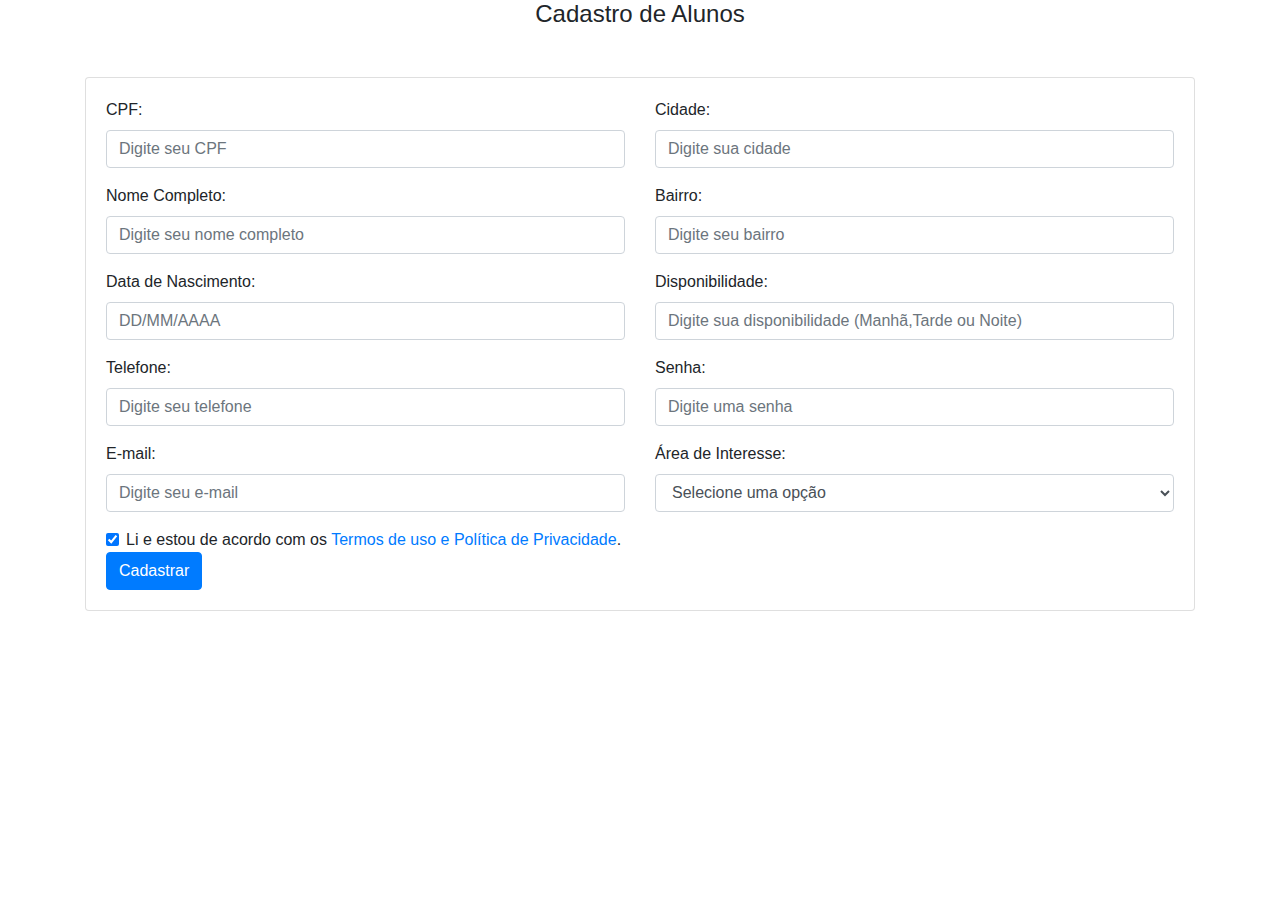
<file: cadastroAluno.html>
<!DOCTYPE html>
<html lang="pt-BR">
    <head>
    <meta charset="UTF-8">
    <meta name="viewport" content="width=device-width, initial-scale=1.0">
    <link rel="stylesheet" href="https://stackpath.bootstrapcdn.com/bootstrap/4.5.2/css/bootstrap.min.css">
    <title>Cadastro de Alunos</title>
    </head>

    <body>

        <div class=" text-center">
            <h4>Cadastro de Alunos</h4>
        </div>
        
        <div class="container mt-5">
            <div class="card">
                <div class="card-body">
                    <form>
                        <div class="row">
                            <div class="col-md-6">
                            <!-- Primeira coluna -->
                                <div class="form-group">
                                    <label for="cpf">CPF:</label>
                                    <input type="text" class="form-control" id="cpf" placeholder="Digite seu CPF" required>
                                </div>

                                <div class="form-group">
                                    <label for="nomeCompleto">Nome Completo:</label>
                                    <input type="text" class="form-control" id="nomeCompleto" placeholder="Digite seu nome completo" required>
                                </div>

                                <div class="form-group">
                                    <label for="dataNascimento">Data de Nascimento:</label>
                                    <input type="text" class="form-control" id="dataNascimento" placeholder="DD/MM/AAAA" required>
                                </div>

                                <div class="form-group">
                                    <label for="telefone">Telefone:</label>
                                    <input type="text" class="form-control" id="telefone" placeholder="Digite seu telefone" required>
                                </div>

                                <div class="form-group">
                                    <label for="email">E-mail:</label>
                                    <input type="email" class="form-control" id="email" placeholder="Digite seu e-mail" required>
                                </div>
                            </div>

                            <div class="col-md-6">
                            <!-- Segunda coluna -->
                                <div class="form-group">
                                    <label for="cidade">Cidade:</label>
                                    <input type="text" class="form-control" id="cidade" placeholder="Digite sua cidade" required>
                                </div>

                                <div class="form-group">
                                    <label for="bairro">Bairro:</label>
                                    <input type="text" class="form-control" id="bairro" placeholder="Digite seu bairro" required>
                                </div>

                                <div class="form-group">
                                    <label for="disponibilidade">Disponibilidade:</label>
                                    <input type="text" class="form-control" id="disponibilidade" placeholder="Digite sua disponibilidade (Manhã,Tarde ou Noite)" required>
                                </div>

                                <div class="form-group">
                                    <label for="senha">Senha:</label>
                                    <input type="password" class="form-control" id="senha" placeholder="Digite uma senha" required>
                                </div>

                                <div class="form-group">
                                    <label for="areaInteresse">Área de Interesse:</label>
                                    <select class="form-control" id="areaInteresse" required>
                                        <option value="" disabled selected>Selecione uma opção</option>
                                        <option value="educacao">Educação</option>
                                        <option value="tecnologia">Tecnologia</option>
                                        <option value="artes">Artes</option>
                                        <option value="esportes">Esportes</option>
                                    </select>
                                </div>
                            </div>
                        </div>

                        <div class="form-check">
                            <input class="form-check-input" type="checkbox" value="" id="flexCheckChecked" checked>
                            <label class="form-check-label" for="flexCheckChecked">
                                Li e estou de acordo com os <a href="#">Termos de uso e Política de Privacidade</a>.
                            </label>
                        </div>

                        <button type="submit" class="btn btn-primary">Cadastrar</button>
                    </form>
                </div>
            </div>
        </div>

        <script src="https://code.jquery.com/jquery-3.5.1.slim.min.js"></script>
        <script src="https://cdn.jsdelivr.net/npm/@popperjs/core@2.5.2/dist/umd/popper.min.js"></script>
        <script src="https://stackpath.bootstrapcdn.com/bootstrap/4.5.2/js/bootstrap.min.js"></script>
    </body>
</html>
</file>
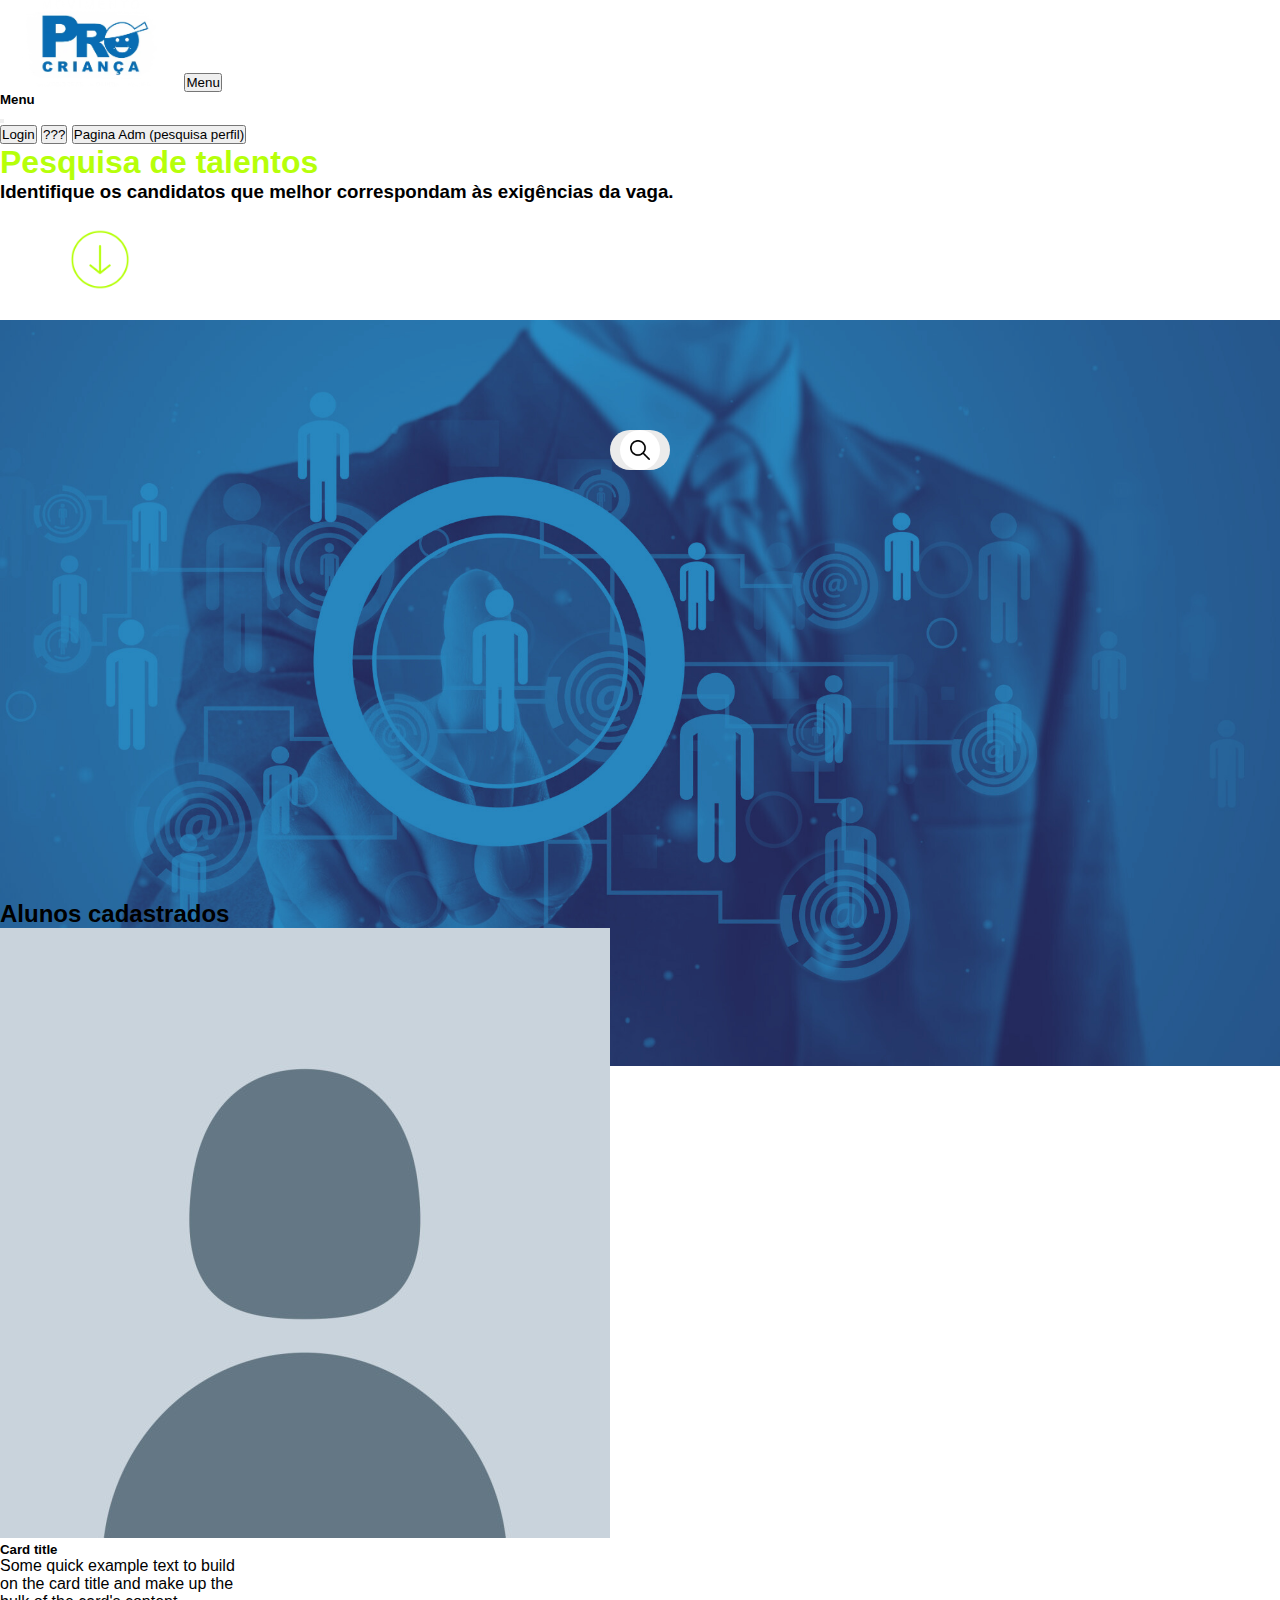
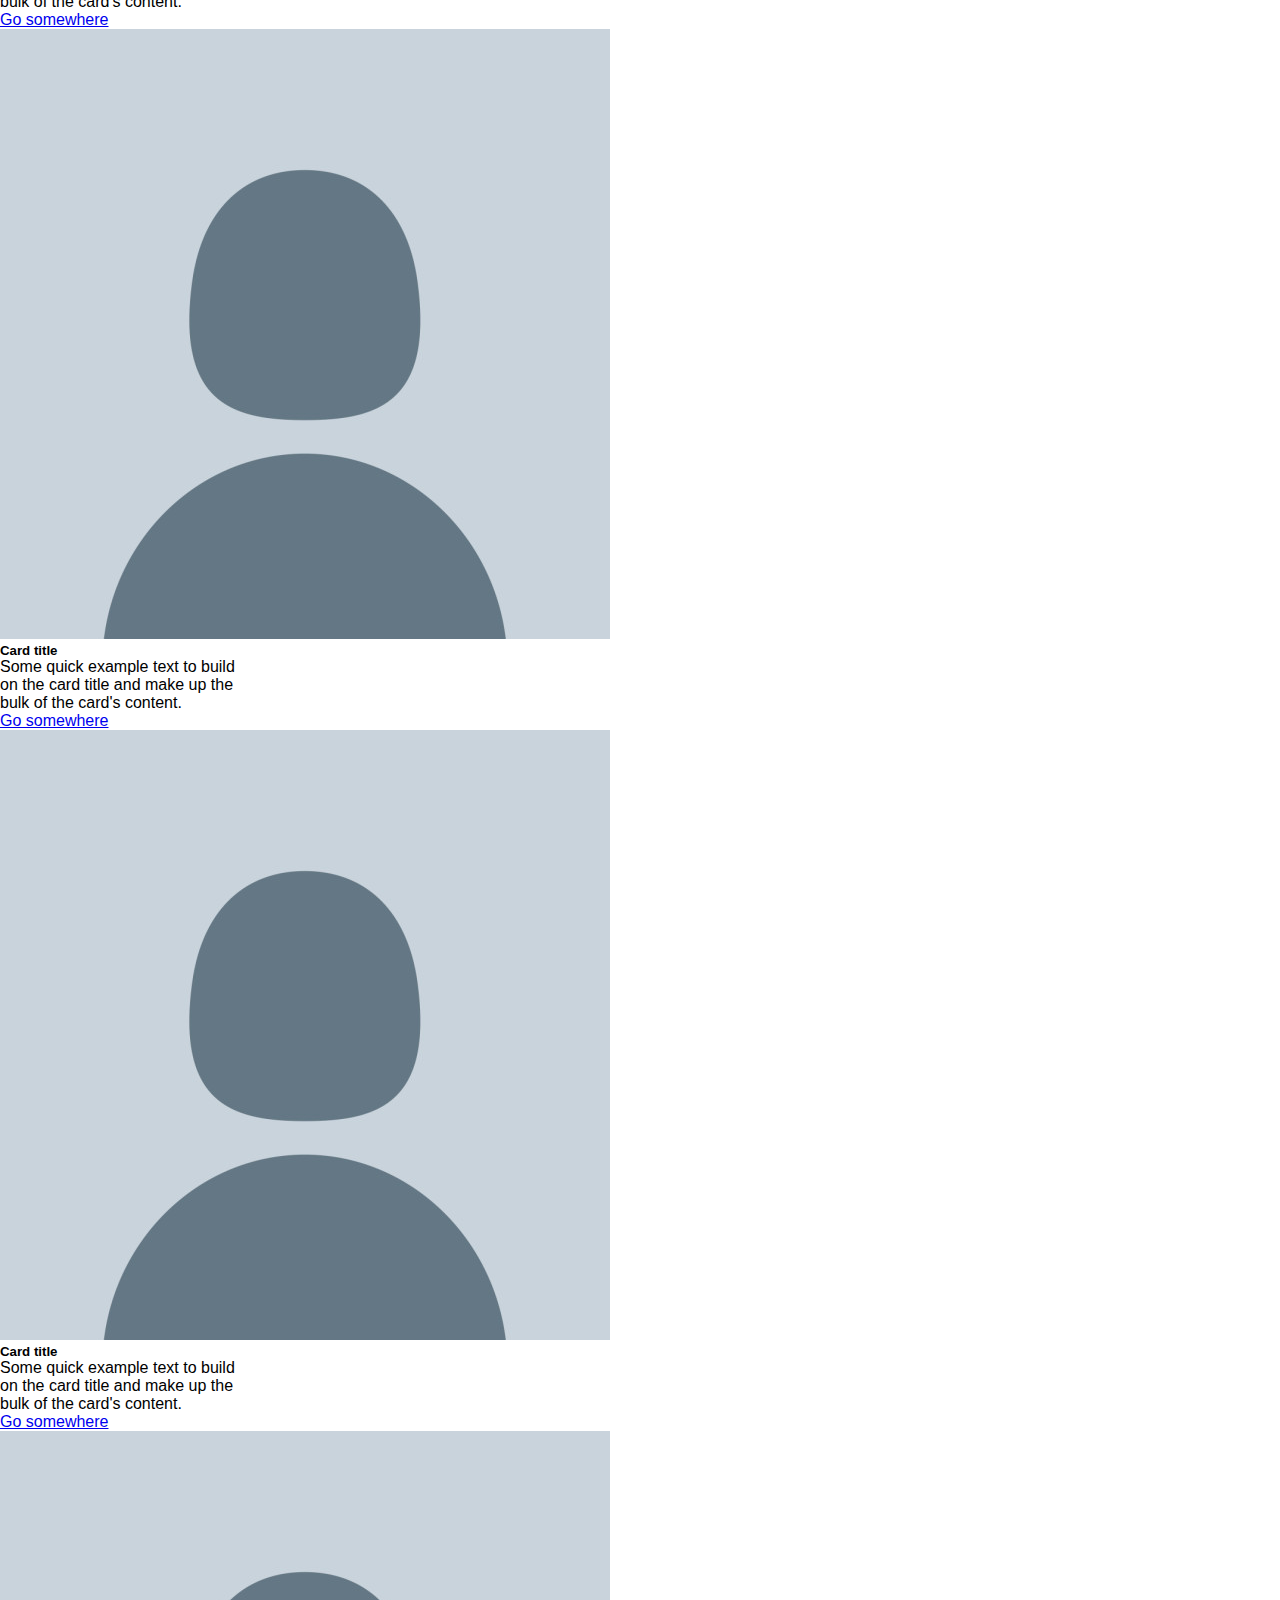
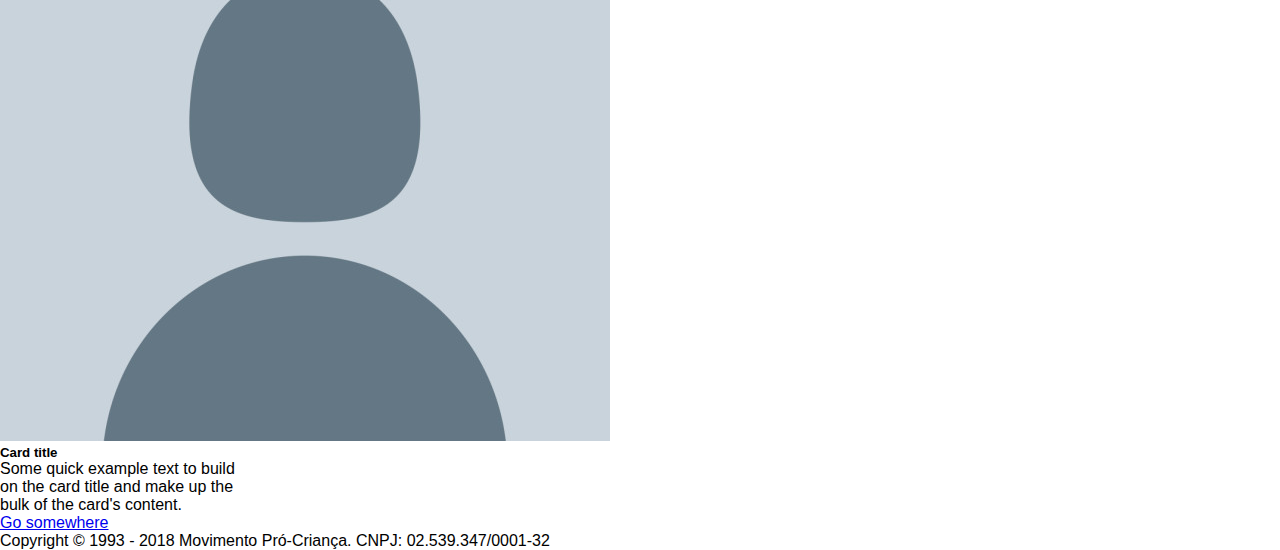
<file: pesquisa.html>
<!DOCTYPE html>
<html lang="en">
<head>
    <meta charset="UTF-8">
    <meta name="viewport" content="width=device-width, initial-scale=1.0">
    <link href="https://cdn.jsdelivr.net/npm/bootstrap@5.3.2/dist/css/bootstrap.min.css" rel="stylesheet"
    integrity="sha384-T3c6CoIi6uLrA9TneNEoa7RxnatzjcDSCmG1MXxSR1GAsXEV/Dwwykc2MPK8M2HN" crossorigin="anonymous">
    <link rel="stylesheet" href="styles.css">
    <title>Pesquisa de Perfis</title>
</head>
    <header class="d-flex justify-content-center capa">

        <nav class="d-flex align-items-center justify-content-between position-absolute top-0 start-0 end-0 me-5 p-2">
            <a href="index.html"><img id="logo" src="/assets/logo.png" alt="logo escrito em azul Pró criança"></a>

            <button class="btn btn-outline-light" type="button" data-bs-toggle="offcanvas"
                data-bs-target="#offcanvasRight" aria-controls="offcanvasRight">Menu</button>

            <div class="offcanvas offcanvas-end" tabindex="-1" id="offcanvasRight"
                aria-labelledby="offcanvasRightLabel">
                <div class="offcanvas-header">
                    <h5 class="offcanvas-title" id="offcanvasRightLabel">Menu</h5>
                    <button type="button" class="btn-close" data-bs-dismiss="offcanvas" aria-label="Close"></button>
                </div>
                <div class="offcanvas-body">
                    <button type="button" class="btn btn-outline-primary d-block mb-2">Login</button>
                    <button type="button" class="btn btn-outline-primary d-block mb-2">???</button>
                    <a href="pesquisa.html"><button type="button" class="btn btn-outline-primary d-block">Pagina Adm (pesquisa perfil)</button></a>
                </div>
            </div>
        </nav>

        <div
            class="text-white text-center d-flex flex-column justify-content-center align-items-center position-absolute top-50 start-50 translate-middle">
            <h1 class="display-4 tituloH1">Pesquisa de talentos</h1>
            <h3 class="fs-5">Identifique os candidatos que melhor correspondam às exigências da vaga.
            </h3>
            <img id="seta-verde" src="/assets/seta-verde.png">
        </div>

        <img class="capaImg" src="/assets/capa-pesquisa.jpg"
            alt="duas pessoas apertando as mãos, notebook atrás, papéis espalhados na mesa abaixo">
    </header>


    <body>

    <div class="container mt-5 mb-5">
        <div class="row justify-content-center">
            <div class="col-md-3">
                <div class="search-box position-relative mt-3">
                    <input type="text" class="search-txt form-control" placeholder="Pesquisar Alunos">
                    <a href="#" class="search-btn">
                        <img src="/assets/loupe.png" alt="Lupa" height="20" width="20">
                    </a>
                </div>
            </div>
        </div>
    </div>

    
    <div>
        <h2 class="text-center mt-5">Alunos cadastrados</h2>
    </div>

    <div class="container d-flex justify-content-center">
        <div class="card mt-5 me-5" style="width: 16rem;">
            <img src="/assets/sem-foto.png" class="card-img-top" alt="...">
            <div class="card-body">
                <h5 class="card-title">Card title</h5>
                <p class="card-text">Some quick example text to build on the card title and make up the bulk of the card's content.</p>
                <a href="#" class="btn btn-primary">Go somewhere</a>
            </div>
        </div>
        <div class="card mt-5 me-5" style="width: 16rem;">
            <img src="/assets/sem-foto.png" class="card-img-top" alt="...">
            <div class="card-body">
                <h5 class="card-title">Card title</h5>
                <p class="card-text">Some quick example text to build on the card title and make up the bulk of the card's content.</p>
                <a href="#" class="btn btn-primary">Go somewhere</a>
            </div>
        </div>
        <div class="card mt-5 me-5" style="width: 16rem;">
            <img src="/assets/sem-foto.png" class="card-img-top" alt="...">
            <div class="card-body">
                <h5 class="card-title">Card title</h5>
                <p class="card-text">Some quick example text to build on the card title and make up the bulk of the card's content.</p>
                <a href="#" class="btn btn-primary">Go somewhere</a>
            </div>
        </div>
        <div class="card mt-5" style="width: 16rem;">
            <img src="/assets/sem-foto.png" class="card-img-top" alt="...">
            <div class="card-body">
                <h5 class="card-title">Card title</h5>
                <p class="card-text">Some quick example text to build on the card title and make up the bulk of the card's content.</p>
                <a href="#" class="btn btn-primary">Go somewhere</a>
            </div>
        </div>
    </div>
    
    <footer class="text-center font-weight-bold fs-6 mt-5 ms-2 p-2">Copyright © 1993 - 2018 Movimento Pró-Criança. CNPJ:
        02.539.347/0001-32
    
    </footer>

    <script src="https://code.jquery.com/jquery-3.5.1.slim.min.js"></script>
    <script src="https://cdn.jsdelivr.net/npm/bootstrap@5.3.2/dist/js/bootstrap.bundle.min.js"
        integrity="sha384-C6RzsynM9kWDrMNeT87bh95OGNyZPhcTNXj1NW7RuBCsyN/o0jlpcV8Qyq46cDfL"
        crossorigin="anonymous"></script>
    <script src="https://stackpath.bootstrapcdn.com/bootstrap/4.5.2/js/bootstrap.min.js"></script>
</body>
</html>
</file>
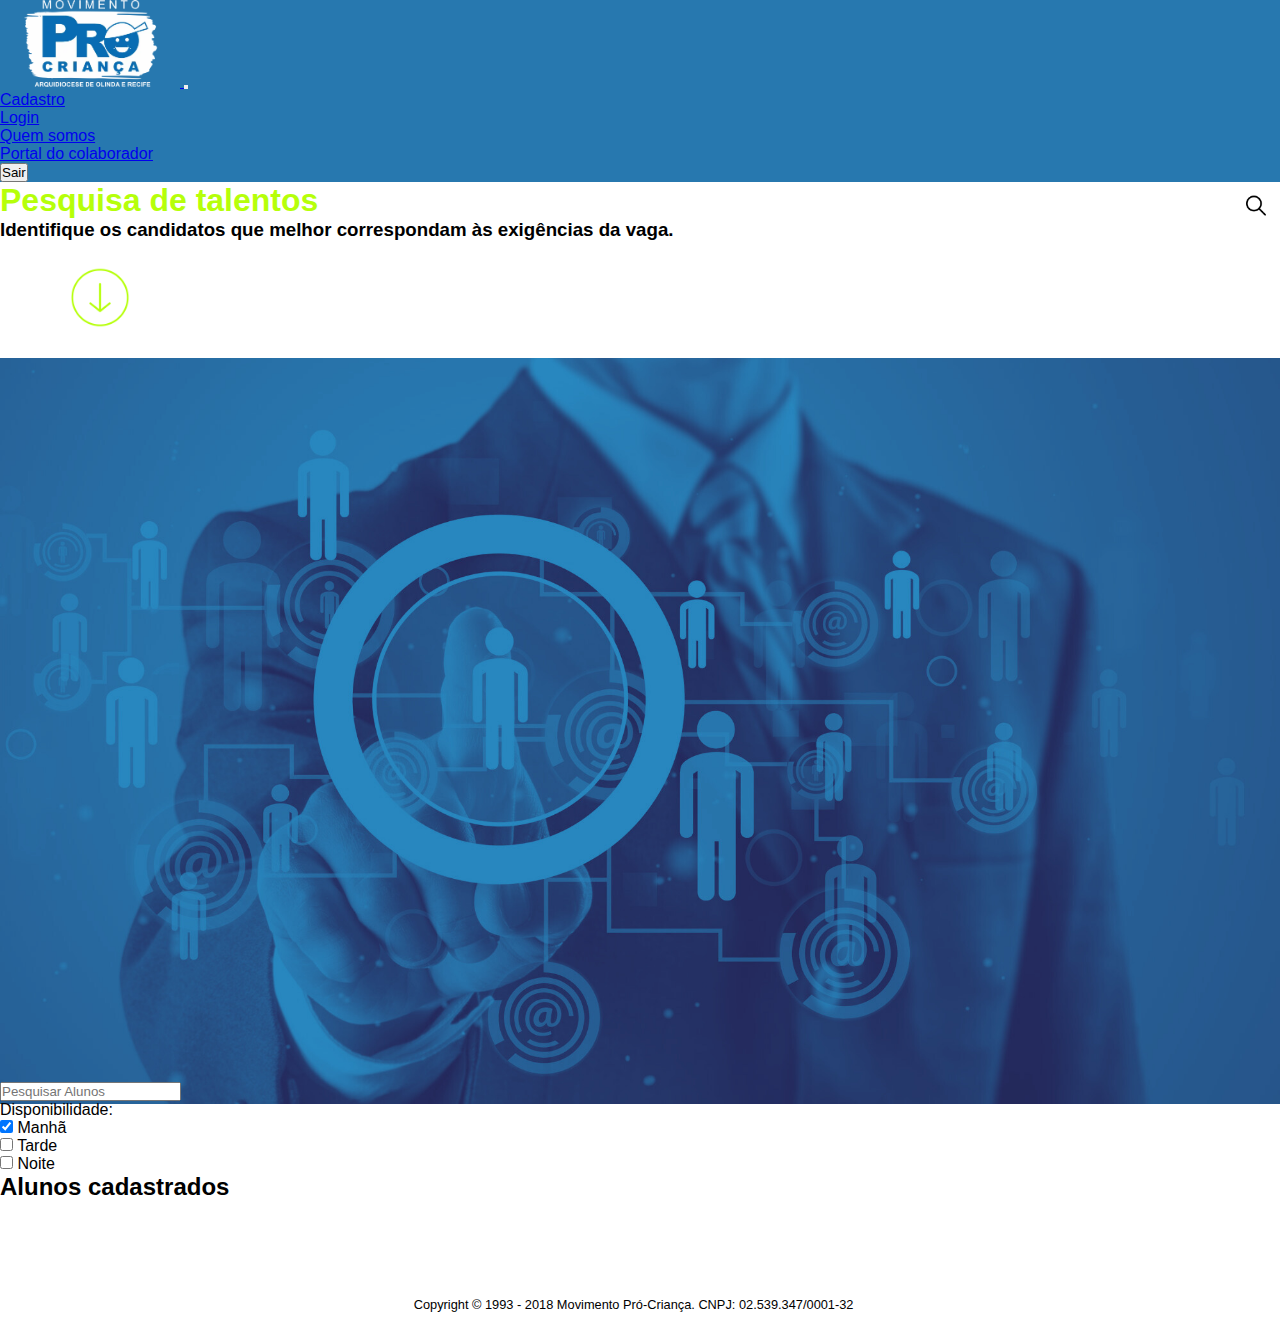
<file: pages/adminPage.html>
<!DOCTYPE html>
<html lang="en">

<head>
    <meta charset="UTF-8">
    <meta name="viewport" content="width=device-width, initial-scale=1.0">
    <link href="https://cdn.jsdelivr.net/npm/bootstrap@5.3.2/dist/css/bootstrap.min.css" rel="stylesheet"
        integrity="sha384-T3c6CoIi6uLrA9TneNEoa7RxnatzjcDSCmG1MXxSR1GAsXEV/Dwwykc2MPK8M2HN" crossorigin="anonymous">
    <link rel="stylesheet" href="/css/styles.css">
    <title>Pesquisa de Perfis</title>
</head>
<nav class="navbar navbar-expand-lg navbar-dark" style="background-color: #2778af;">
    <div class="container-fluid">
        <a id="linkPaginaInicial" class="navbar-brand" href="index.html">
            <img id="logo" src="/assets/logo.png" alt="logo escrito em azul Pró criança">
        </a>

        <button class="navbar-toggler d-lg-none me-3" type="button" data-bs-toggle="collapse"
            data-bs-target="#navbarNav" aria-controls="navbarNav" aria-expanded="false" aria-label="Toggle navigation">
            <span class="navbar-toggler-icon"></span>
        </button>

        <div class="collapse navbar-collapse justify-content-end" id="navbarNav">
            <ul class="navbar-nav">
                <li class="nav-item">
                    <a href="index.html" class="nav-link text-white text-decoration-underline">Cadastro</a>
                </li>
                <li class="nav-item" id="loginMenu">
                    <a href="login.html" class="nav-link text-white text-decoration-underline">Login</a>
                </li>
                <li class="nav-item">
                    <a href="quemSomos.html" class="nav-link text-white text-decoration-underline">Quem somos</a>
                </li>
                <li class="nav-item">
                    <a href="adminPage.html" class="nav-link text-white text-decoration-underline">Portal do
                        colaborador</a>
                </li>
                <li class="nav-item">
                    <button type="button" id="logoutAdmin"
                        class="nav-link text-white text-decoration-underline">Sair</button>
                </li>
            </ul>
        </div>
    </div>
</nav>
<header class="capa d-flex">
    <div
        class="text-white text-center d-flex flex-column justify-content-center align-items-center position-absolute top-50 start-50 translate-middle">
        <h1 class="display-4 tituloH1">Pesquisa de talentos</h1>
        <h3 class="fs-5">Identifique os candidatos que melhor correspondam às exigências da vaga.
        </h3>
        <img id="seta-verde" src="/assets/seta-verde.png">
    </div>

    <img class="capaImg" src="/assets/capa-pesquisa.jpg"
        alt="duas pessoas apertando as mãos, notebook atrás, papéis espalhados na mesa abaixo">
</header>

<body>

    <div class="container mt-5">
        <div class="row height d-flex justify-content-center align-items-center">
            <div class="col-md-6">
                <div class="position-relative">
                    <input id="pesquisarAlunos" type="text" class="form-control form-input" placeholder="Pesquisar Alunos">
                    <button id="buttonpesquisarAlunos" type="button" class="search-icon">
                        <img src="/assets/loupe.png" alt="Lupa" height="20" width="20">
                    </button>
                    <div class="form-group mb-3 mt-3">
                        <label>Disponibilidade:</label>
                        <div class="form-check form-check-inline">
                          <input
                            type="checkbox"
                            class="form-check-input"
                            value="Manhã"
                            id="manhaCheckboxPesquisa"
                            checked
                          />
                          <label class="form-check-label" for="manhaCheckboxPesquisa"
                            >Manhã</label
                          >
                        </div>
                        <div class="form-check form-check-inline">
                          <input
                            type="checkbox"
                            class="form-check-input"
                            value="Tarde"
                            id="tardeCheckboxPesquisa"
                          />
                          <label class="form-check-label" for="tardeCheckboxPesquisa"
                            >Tarde</label
                          >
                        </div>
                        <div class="form-check form-check-inline">
                          <input
                            type="checkbox"
                            class="form-check-input"
                            value="Noite"
                            id="noiteCheckboxPesquisa"
                          />
                          <label class="form-check-label" for="noiteCheckboxPesquisa"
                            >Noite</label
                          >
                        </div>
                </div>
            </div>
        </div>
    </div>

    <div>
        <h2 class="text-center mt-5 mb-5">Alunos cadastrados</h2>
    </div>

    <div id="dadosAlunoBuscado" class="row d-flex justify-content-evenly container-fluid">

    </div>

    <footer class="d-none d-sm-block mt-5">Copyright © 1993 - 2018 Movimento Pró-Criança. CNPJ:
        02.539.347/0001-32

    </footer>

    <script src="https://code.jquery.com/jquery-3.5.1.slim.min.js"></script>
    <script src="https://cdn.jsdelivr.net/npm/bootstrap@5.3.2/dist/js/bootstrap.bundle.min.js"
        integrity="sha384-C6RzsynM9kWDrMNeT87bh95OGNyZPhcTNXj1NW7RuBCsyN/o0jlpcV8Qyq46cDfL"
        crossorigin="anonymous"></script>
    <script src="https://stackpath.bootstrapcdn.com/bootstrap/4.5.2/js/bootstrap.min.js"></script>
    <script src="/js/adminPage.js"></script>
</body>

</html>
</file>
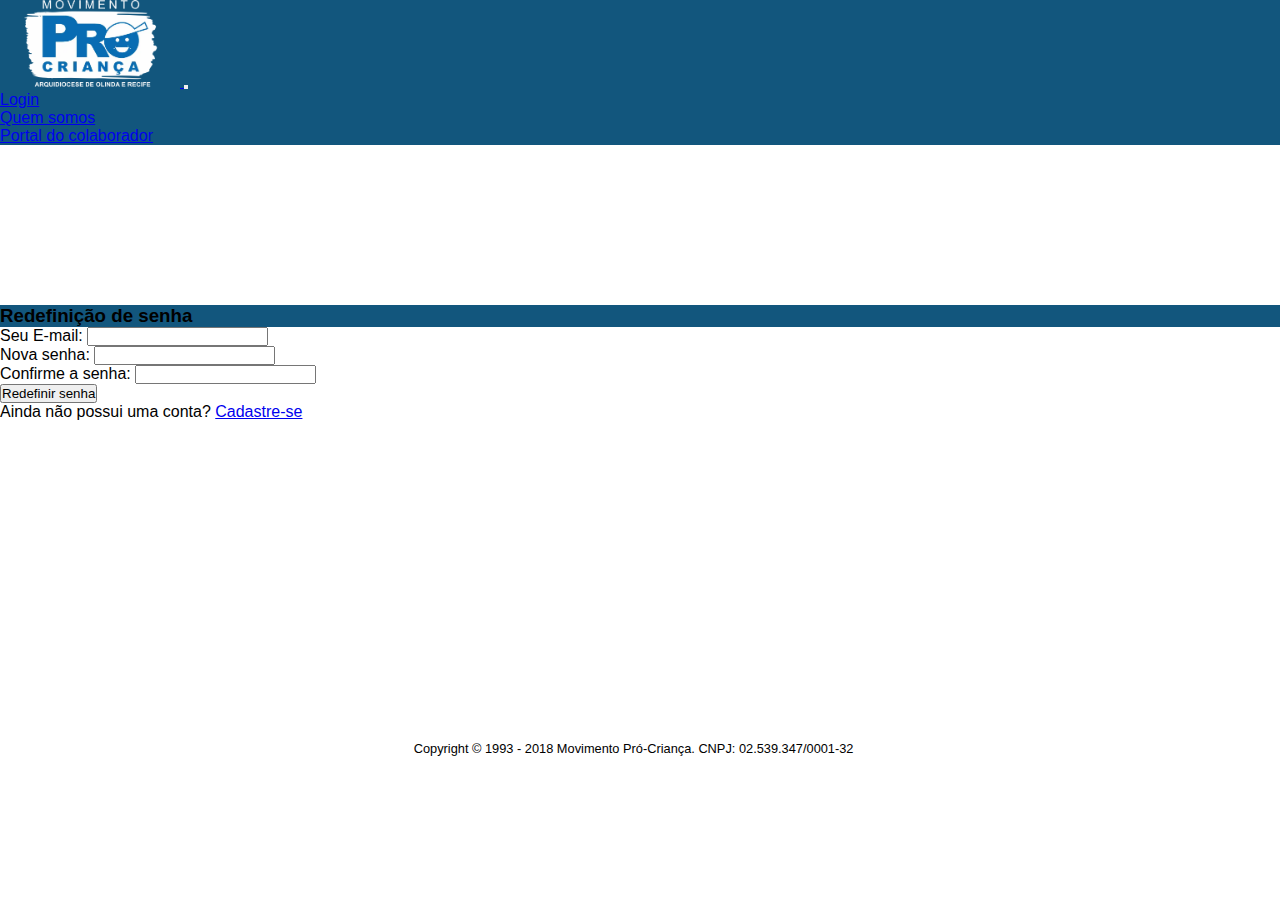
<file: pages/esqueciSenha.html>
<!DOCTYPE html>
<head>
    <meta charset="UTF-8">
    <meta name="viewport" content="width=device-width, initial-scale=1.0">
    <link href="https://cdn.jsdelivr.net/npm/bootstrap@5.3.2/dist/css/bootstrap.min.css" rel="stylesheet"
        integrity="sha384-T3c6CoIi6uLrA9TneNEoa7RxnatzjcDSCmG1MXxSR1GAsXEV/Dwwykc2MPK8M2HN" crossorigin="anonymous">
    <link rel="stylesheet" href="/css/styles.css">
    <title>Esqueci a senha pró-criança</title>
</head>

<body>
    <nav class="navbar navbar-expand-lg navbar-dark" style="background-color: #12567d;">
        <div class="container-fluid ">
            <a class="navbar-brand" href="index.html">
                <img id="logo" src="/assets/logo.png" alt="logo escrito em azul Pró criança">
            </a>

            <!-- Botão de toggler visível apenas em dispositivos menores que largura de tela grande -->
            <button class="navbar-toggler d-lg-none" type="button" data-bs-toggle="collapse" data-bs-target="#navbarNav"
                aria-controls="navbarNav" aria-expanded="false" aria-label="Toggle navigation">
                <span class="navbar-toggler-icon"></span>
            </button>

            <div class="collapse navbar-collapse justify-content-end" id="navbarNav">
                <ul class="navbar-nav">
                    <li class="nav-item">
                        <a href="login.html" class="nav-link text-white text-decoration-underline">Login</a>
                    </li>
                    <li class="nav-item">
                        <a href="quemSomos.html" class="nav-link text-white text-decoration-underline">Quem somos</a>
                    </li>
                    <li class="nav-item" id="portalDoColaboradorLogado">
                        <a href="loginAdmin.html" class="nav-link text-white text-decoration-underline">Portal do
                            colaborador</a>
                    </li>
                </ul>
            </div>
        </div>
    </nav>

    <div class="container" style="margin-top: 10rem;">
        <div class="card justify-content-center col-md-5 mx-auto">
            <div class="card-header text-center text-white" style="background-color: #12567d;">
                <h3>Redefinição de senha</h3>
            </div>
            <div class="card-body">
                <form onsubmit="redefineSenha(); return false;">
                    <div class="col-md-6 offset-md-3">
                        <div class="form-group mb-3">
                            <label for="emailRedefine">Seu E-mail:</label>
                            <input id="emailRedefine" type="email" class="form-control" required>
                        </div>
                        <div class="form-group mb-3">
                            <label for="senha">Nova senha:</label>
                            <input 
                            type="password"
                            id="novaSenha"
                            onblur="limparMsgErroNovaSenha()"
                            onkeyup="validarNovaSenhaForca()"
                            onchange="confereNovaSenha()"
                            class="form-control"
                            required
                            />
                            <div id="msgNovaSenhaForca"></div>
                        </div>

                        <div class="form-group mb-3">
                            <label for="senha">Confirme a senha:</label>
                            <input
                            type="password"
                            id="confirmaNovaSenha"
                            onchange="confereNovaSenha()"
                            class="form-control" 
                            required
                            />
                        </div>
                        <div class="text-center">
                            <button type="submit" class="btn btn-success" id="buttonRedefine">Redefinir
                                senha</button>
                        </div>
                    </div>
                    <span class="text-center d-flex justify-content-center mt-3">Ainda não possui uma conta? <a
                            href="index.html" class="ms-1">Cadastre-se</a></span>
                </form>
            </div>
        </div>


        <footer class="d-none d-sm-block" style="margin-top: 19rem;">Copyright © 1993 - 2018 Movimento Pró-Criança.
            CNPJ:
            02.539.347/0001-32</footer>
        <script src="https://code.jquery.com/jquery-3.6.0.min.js"></script>

        <script src="https://cdn.jsdelivr.net/npm/bootstrap@5.3.2/dist/js/bootstrap.bundle.min.js"
            crossorigin="anonymous"></script>

        <script src="/js/esqueciSenha.js"> </script>

</body>
</html>
</file>
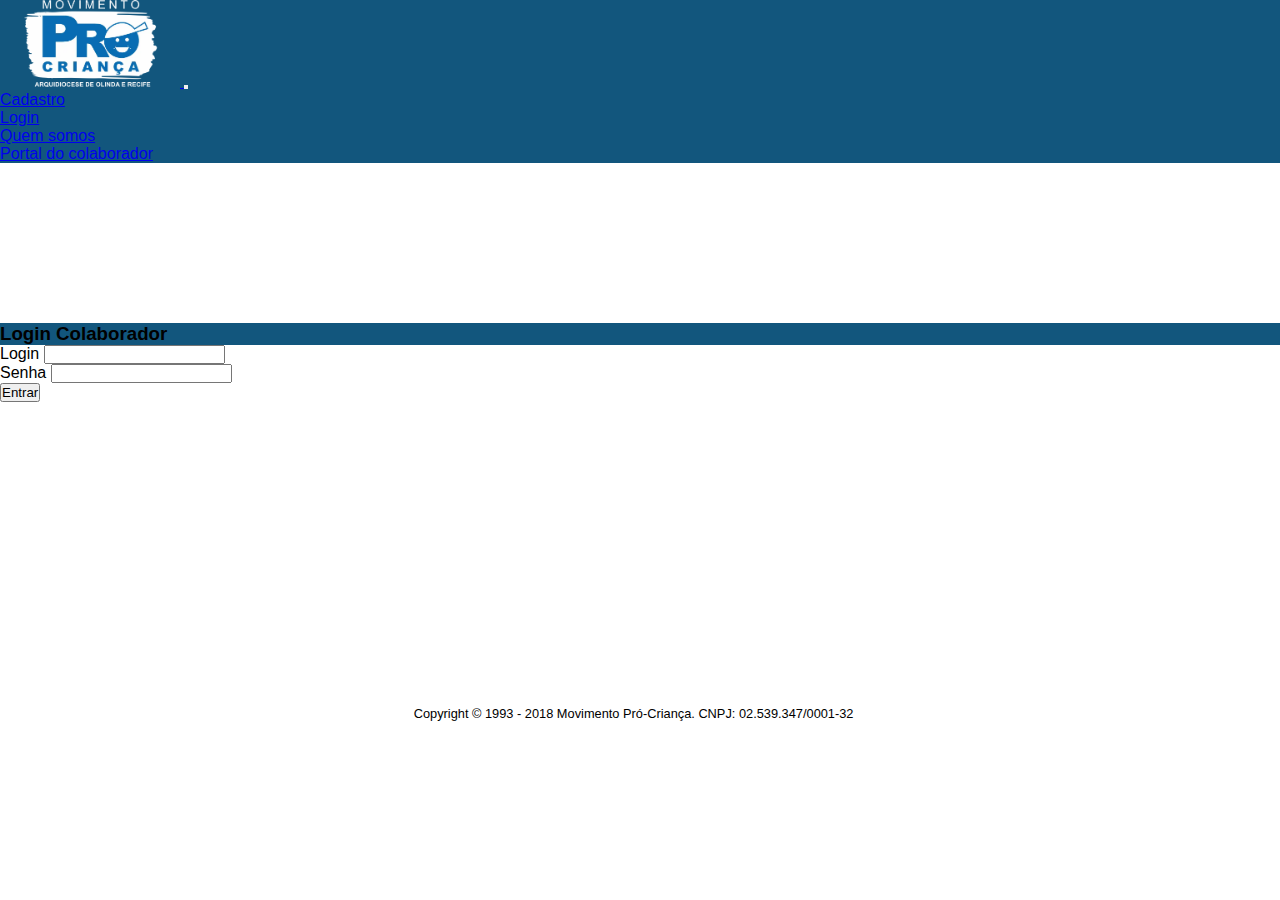
<file: pages/loginAdmin.html>
<!DOCTYPE html>
<head>
  <meta charset="UTF-8" />
  <meta name="viewport" content="width=device-width, initial-scale=1.0" />
  <link
    href="https://cdn.jsdelivr.net/npm/bootstrap@5.3.2/dist/css/bootstrap.min.css"
    rel="stylesheet"
    integrity="sha384-T3c6CoIi6uLrA9TneNEoa7RxnatzjcDSCmG1MXxSR1GAsXEV/Dwwykc2MPK8M2HN"
    crossorigin="anonymous"
  />
  <link rel="stylesheet" href="/css/styles.css" />
  <title>Login Colaborador</title>
</head>
<body id="loginBody">
  <nav
    class="navbar navbar-expand-lg navbar-dark"
    style="background-color: #12567d"
  >
    <div class="container-fluid">
      <a class="navbar-brand" href="index.html">
        <img
          id="logo"
          src="/assets/logo.png"
          alt="logo escrito em azul Pró criança"
        />
      </a>

      <!-- Botão de toggler visível apenas em dispositivos menores -->
      <button
        class="navbar-toggler d-lg-none"
        type="button"
        data-bs-toggle="collapse"
        data-bs-target="#navbarNav"
        aria-controls="navbarNav"
        aria-expanded="false"
        aria-label="Toggle navigation"
      >
        <span class="navbar-toggler-icon"></span>
      </button>

      <div class="collapse navbar-collapse justify-content-end" id="navbarNav">
        <ul class="navbar-nav">
          <li class="nav-item" id="cadastroAdmin">
            <a
              href="index.html"
              class="nav-link text-white text-decoration-underline"
              >Cadastro</a
            >
          </li>
          <li class="nav-item" id="loginMenu">
            <a
              href="login.html"
              class="nav-link text-white text-decoration-underline"
              >Login</a
            >
          </li>
          <li class="nav-item">
            <a href="quemSomos.html" class="nav-link text-white text-decoration-underline"
              >Quem somos</a
            >
          </li>
          <li class="nav-item">
            <a href="loginAdmin.html" class="nav-link text-white text-decoration-underline">Portal do colaborador</a>
          </li>
        </ul>
      </div>
    </div>
  </nav>

  <div class="container" style="margin-top: 10rem">
    <div class="card justify-content-center col-md-5 mx-auto">
      <div
        class="card-header text-center text-white"
        style="background-color: #12567d"
      >
        <h3>Login Colaborador</h3>
      </div>
      <div class="card-body">
        <form id="adminLoginForm">
          <div class="col-md-6 offset-md-3">

            <div class="form-group mb-3">
              <label for="loginAdmin">Login</label>
              <input
                id="loginAdmin"
                type="text"
                class="form-control"
                required
              />
            </div>

            <div class="form-group mb-3">
              <label for="senhaLoginAdmin">Senha</label>
              <input
                id="senhaLoginAdmin"
                type="password"
                class="form-control"
                required
              />
            </div>

            <div class="text-center">
              <button type="submit" class="btn btn-success">Entrar</button>
            </div>
          </div>  
        </form>
      </div>
    </div>
  </div>

  <footer class="d-none d-sm-block" style="margin-top: 18rem">
    Copyright © 1993 - 2018 Movimento Pró-Criança. CNPJ: 02.539.347/0001-32
  </footer>
  
  <script src="https://code.jquery.com/jquery-3.5.1.slim.min.js"></script>
    <script
      src="https://cdn.jsdelivr.net/npm/bootstrap@5.3.2/dist/js/bootstrap.bundle.min.js"
      integrity="sha384-C6RzsynM9kWDrMNeT87bh95OGNyZPhcTNXj1NW7RuBCsyN/o0jlpcV8Qyq46cDfL"
      crossorigin="anonymous"
    ></script>
    <script src="https://stackpath.bootstrapcdn.com/bootstrap/4.5.2/js/bootstrap.min.js"></script>
  <script src="/js/loginAdmin.js"></script>
</body>
</html>
</file>
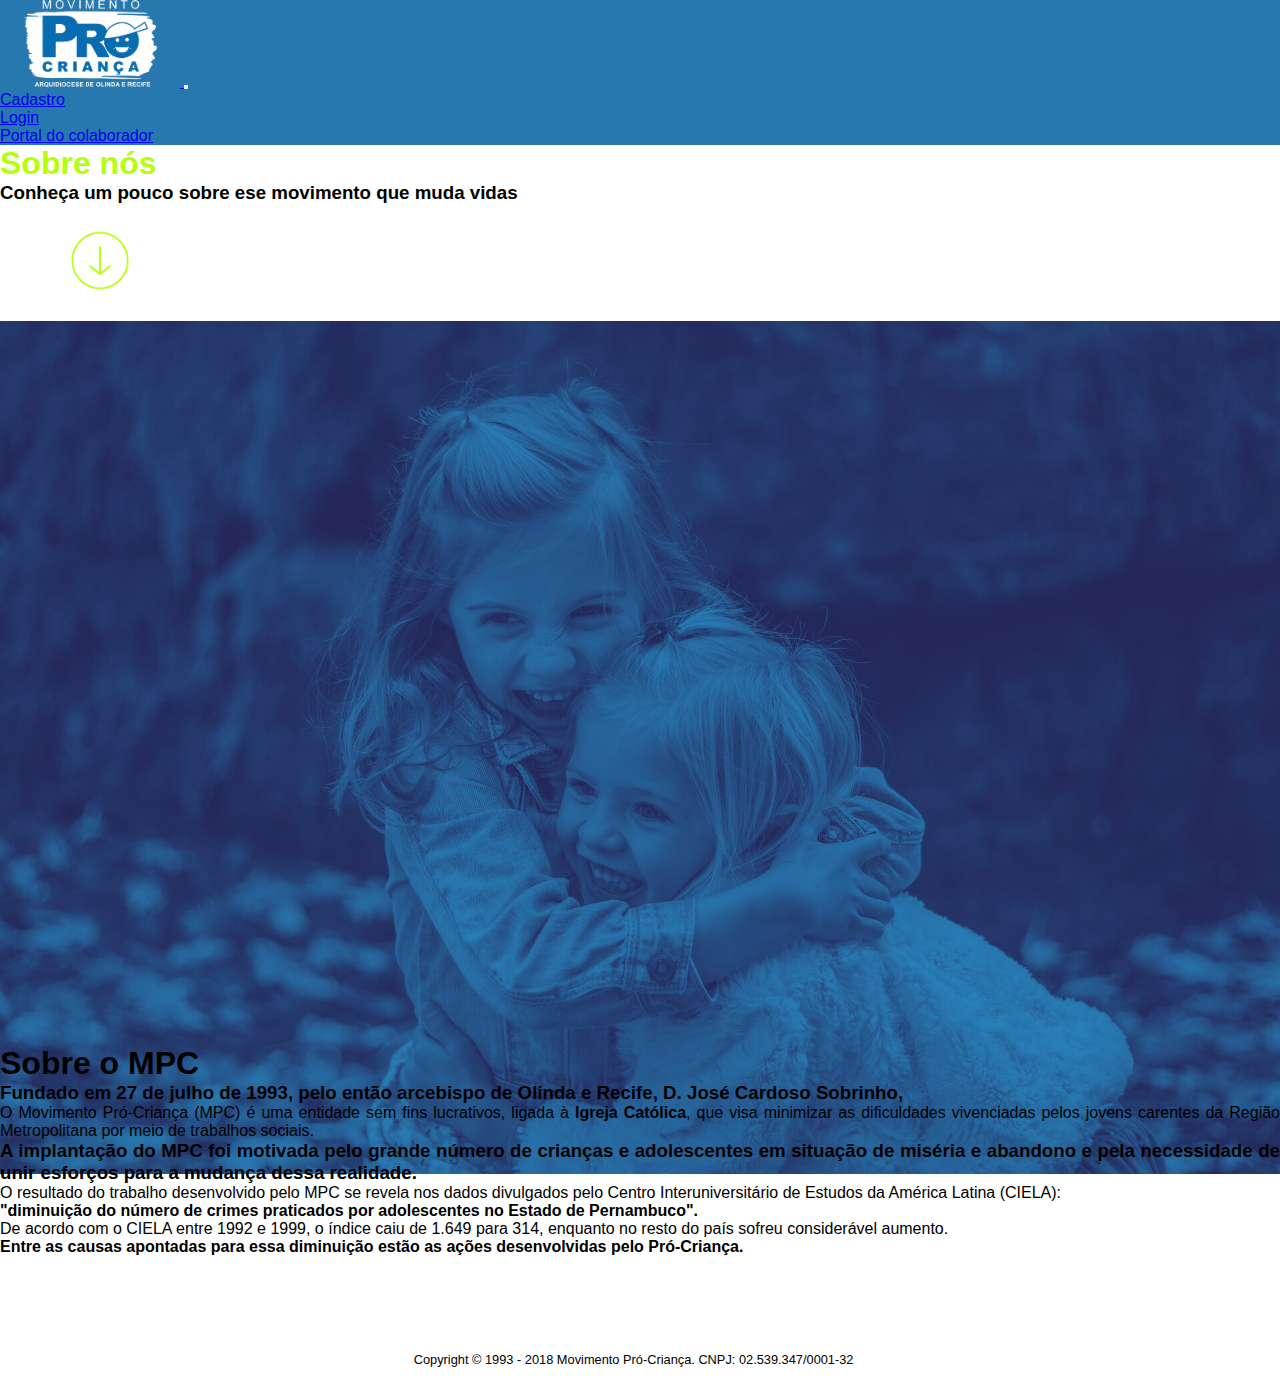
<file: pages/quemSomos.html>
<!DOCTYPE html>
<html lang="en">
  <head>
    <meta charset="UTF-8" />
    <meta name="viewport" content="width=device-width, initial-scale=1.0" />
    <link
      href="https://cdn.jsdelivr.net/npm/bootstrap@5.3.2/dist/css/bootstrap.min.css"
      rel="stylesheet"
      integrity="sha384-T3c6CoIi6uLrA9TneNEoa7RxnatzjcDSCmG1MXxSR1GAsXEV/Dwwykc2MPK8M2HN"
      crossorigin="anonymous"
    />
    <link rel="stylesheet" href="/css/styles.css" />
    <title>Sobre nós</title>
  </head>
  <nav
    class="navbar navbar-expand-lg navbar-dark"
    style="background-color: #2778af"
  >
    <div class="container-fluid">
      <a id="linkPaginaInicial" class="navbar-brand" href="index.html">
        <img
          id="logo"
          src="/assets/logo.png"
          alt="logo escrito em azul Pró criança"
        />
      </a>

      <button
        class="navbar-toggler d-lg-none me-3"
        type="button"
        data-bs-toggle="collapse"
        data-bs-target="#navbarNav"
        aria-controls="navbarNav"
        aria-expanded="false"
        aria-label="Toggle navigation"
      >
        <span class="navbar-toggler-icon"></span>
      </button>

      <div class="collapse navbar-collapse justify-content-end" id="navbarNav">
        <ul class="navbar-nav">
          <li class="nav-item">
            <a
              href="index.html"
              class="nav-link text-white text-decoration-underline"
              >Cadastro</a
            >
          </li>
          <li class="nav-item" id="loginMenu">
            <a
              href="login.html"
              class="nav-link text-white text-decoration-underline"
              >Login</a
            >
          </li>

          <li class="nav-item" id="portalDoColaboradorLogado">
            <a
              href="/pages/loginAdmin.html"
              class="nav-link text-white text-decoration-underline"
              >Portal do colaborador</a
            >
          </li>

        </ul>
      </div>
    </div>
  </nav>
  <header class="capa d-flex">
    <div
      class="text-white text-center d-flex flex-column justify-content-center align-items-center position-absolute top-50 start-50 translate-middle"
    >
      <h1 class="display-4 tituloH1">Sobre nós</h1>
      <h3 class="fs-5">Conheça um pouco sobre ese movimento que muda vidas</h3>
      <img id="seta-verde" src="/assets/seta-verde.png" />
    </div>

    <img
      class="capaImg"
      src="/assets/capa-sobre.jpg"
      alt="duas pessoas apertando as mãos, notebook atrás, papéis espalhados na mesa abaixo"
    />
  </header>

  <body>
    <section class="sobre-pro-crianca-section">

        <div class="container" style="text-align: justify;">
            <h1 class="d-flex justify-content-center mt-5">Sobre o MPC</h1>
            <div class="row">
                <div class="col-md-8 offset-md-2 mb-5 mt-5">
                    <div class="text-justify">
                        <h3>Fundado em 27 de julho de 1993, pelo então arcebispo de Olinda e Recife, D. José Cardoso Sobrinho,</h3>
                        <p>O Movimento Pró-Criança (MPC) é uma entidade sem fins lucrativos, ligada à <strong>Igreja Católica</strong>, que visa minimizar as dificuldades vivenciadas pelos jovens carentes da Região Metropolitana por meio de trabalhos sociais.</p>
                    </div>
                </div>
            </div>
    
            <div class="row">
                <div class="col-md-8 offset-md-2 mb-5">
                    <div class="text-justify">
                        <h3>A implantação do MPC foi motivada pelo grande número de crianças e adolescentes em situação de miséria e abandono e pela necessidade de unir esforços para a mudança dessa realidade.</h3>
                    </div>
                </div>
            </div>
    
            <div class="row">
                <div class="col-md-8 offset-md-2 mb-5">
                    <div class=" text-justify">
                        <p>O resultado do trabalho desenvolvido pelo MPC se revela nos dados divulgados pelo Centro Interuniversitário de Estudos da América Latina (CIELA):</p>
                        <p><strong>"diminuição do número de crimes praticados por adolescentes no Estado de Pernambuco".</strong></p>
                        <p>De acordo com o CIELA entre 1992 e 1999, o índice caiu de 1.649 para 314, enquanto no resto do país sofreu considerável aumento.</p>
                        <p><strong>Entre as causas apontadas para essa diminuição estão as ações desenvolvidas pelo Pró-Criança.</strong></p>
                    </div>
                </div>
            </div>
        </div>
    
    </section>
    

    <footer class="d-none d-sm-block mt-5">
      Copyright © 1993 - 2018 Movimento Pró-Criança. CNPJ: 02.539.347/0001-32
    </footer>

    <script src="https://code.jquery.com/jquery-3.5.1.slim.min.js"></script>
    <script
      src="https://cdn.jsdelivr.net/npm/bootstrap@5.3.2/dist/js/bootstrap.bundle.min.js"
      integrity="sha384-C6RzsynM9kWDrMNeT87bh95OGNyZPhcTNXj1NW7RuBCsyN/o0jlpcV8Qyq46cDfL"
      crossorigin="anonymous"
    ></script>
    <script src="https://stackpath.bootstrapcdn.com/bootstrap/4.5.2/js/bootstrap.min.js"></script>
    <script src="/js/quemSomos.js"></script>
  </body>
</html>
</file>
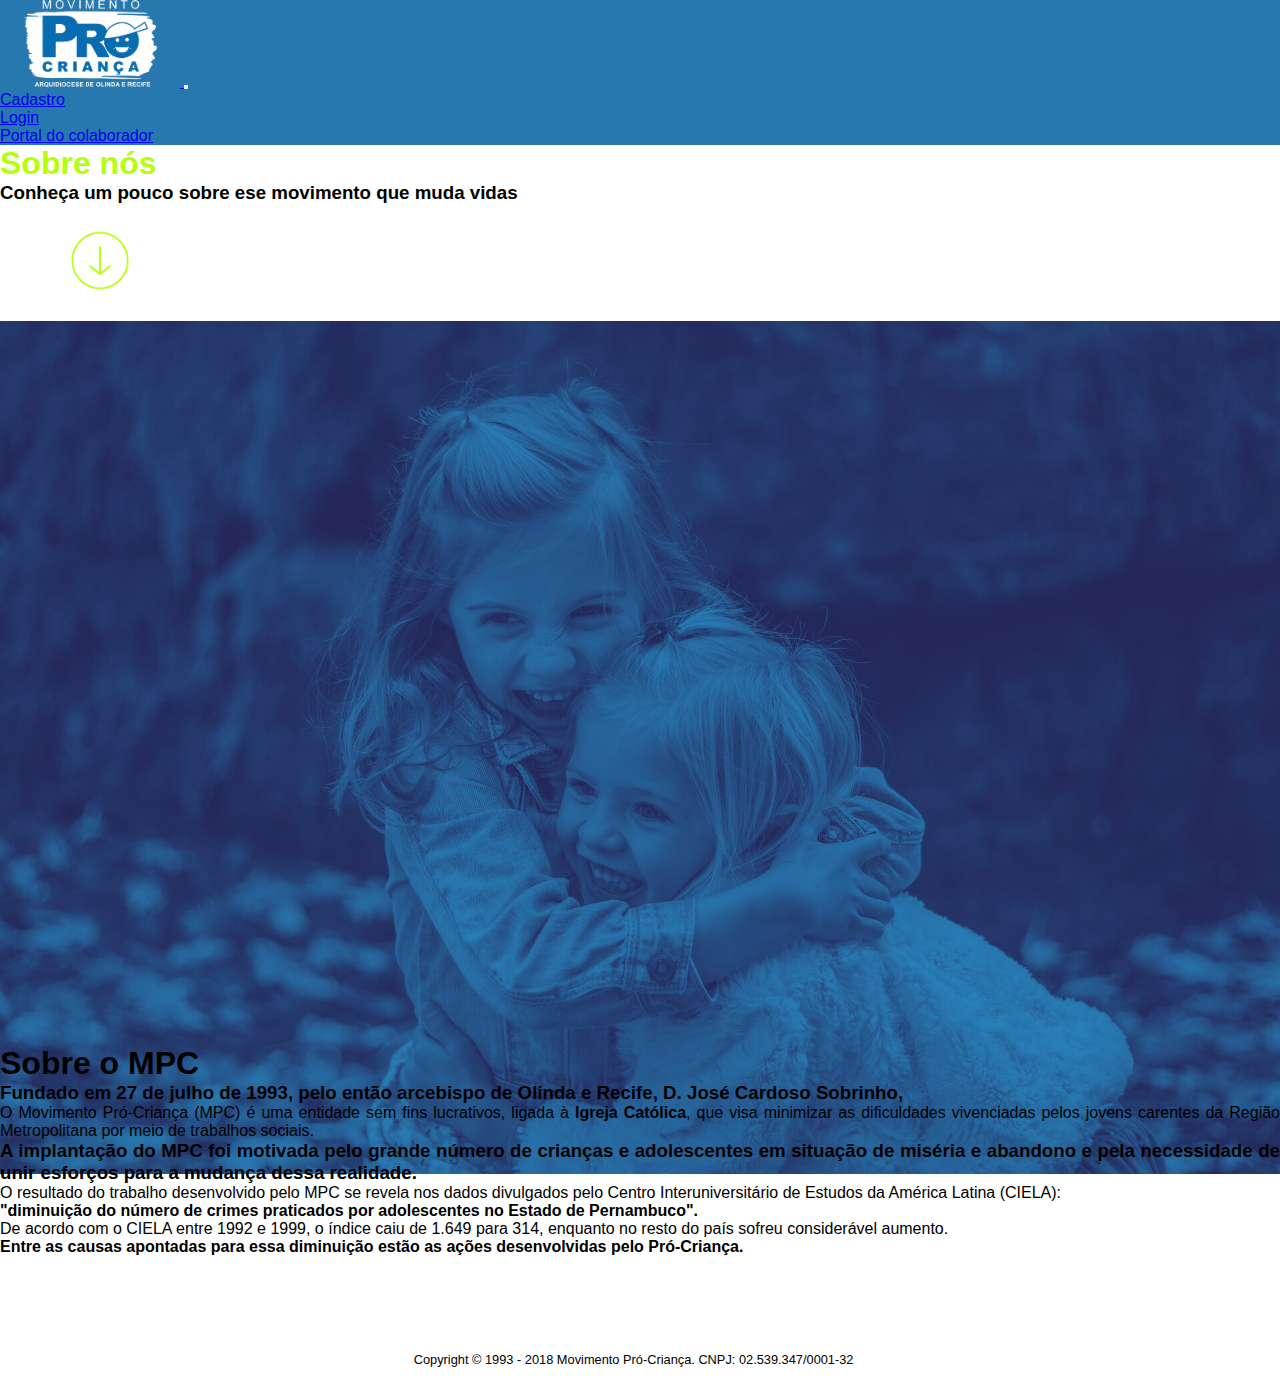
<file: pages/sobre.html>
<!DOCTYPE html>
<html lang="en">
  <head>
    <meta charset="UTF-8" />
    <meta name="viewport" content="width=device-width, initial-scale=1.0" />
    <link
      href="https://cdn.jsdelivr.net/npm/bootstrap@5.3.2/dist/css/bootstrap.min.css"
      rel="stylesheet"
      integrity="sha384-T3c6CoIi6uLrA9TneNEoa7RxnatzjcDSCmG1MXxSR1GAsXEV/Dwwykc2MPK8M2HN"
      crossorigin="anonymous"
    />
    <link rel="stylesheet" href="/css/styles.css" />
    <title>Sobre nós</title>
  </head>
  <nav
    class="navbar navbar-expand-lg navbar-dark"
    style="background-color: #2778af"
  >
    <div class="container-fluid">
      <a id="linkPaginaInicial" class="navbar-brand" href="index.html">
        <img
          id="logo"
          src="/assets/logo.png"
          alt="logo escrito em azul Pró criança"
        />
      </a>

      <button
        class="navbar-toggler d-lg-none me-3"
        type="button"
        data-bs-toggle="collapse"
        data-bs-target="#navbarNav"
        aria-controls="navbarNav"
        aria-expanded="false"
        aria-label="Toggle navigation"
      >
        <span class="navbar-toggler-icon"></span>
      </button>

      <div class="collapse navbar-collapse justify-content-end" id="navbarNav">
        <ul class="navbar-nav">
          <li class="nav-item">
            <a
              href="index.html"
              class="nav-link text-white text-decoration-underline"
              >Cadastro</a
            >
          </li>
          <li class="nav-item" id="loginMenu">
            <a
              href="login.html"
              class="nav-link text-white text-decoration-underline"
              >Login</a
            >
          </li>

          <li class="nav-item">
            <a
              href="/pages/loginAdmin.html"
              class="nav-link text-white text-decoration-underline"
              >Portal do colaborador</a
            >
          </li>

        </ul>
      </div>
    </div>
  </nav>
  <header class="capa d-flex">
    <div
      class="text-white text-center d-flex flex-column justify-content-center align-items-center position-absolute top-50 start-50 translate-middle"
    >
      <h1 class="display-4 tituloH1">Sobre nós</h1>
      <h3 class="fs-5">Conheça um pouco sobre ese movimento que muda vidas</h3>
      <img id="seta-verde" src="/assets/seta-verde.png" />
    </div>

    <img
      class="capaImg"
      src="/assets/capa-sobre.jpg"
      alt="duas pessoas apertando as mãos, notebook atrás, papéis espalhados na mesa abaixo"
    />
  </header>

  <body>
    <section class="sobre-pro-crianca-section">

        <div class="container" style="text-align: justify;">
            <h1 class="d-flex justify-content-center mt-5">Sobre o MPC</h1>
            <div class="row">
                <div class="col-md-8 offset-md-2 mb-5 mt-5">
                    <div class="text-justify">
                        <h3>Fundado em 27 de julho de 1993, pelo então arcebispo de Olinda e Recife, D. José Cardoso Sobrinho,</h3>
                        <p>O Movimento Pró-Criança (MPC) é uma entidade sem fins lucrativos, ligada à <strong>Igreja Católica</strong>, que visa minimizar as dificuldades vivenciadas pelos jovens carentes da Região Metropolitana por meio de trabalhos sociais.</p>
                    </div>
                </div>
            </div>
    
            <div class="row">
                <div class="col-md-8 offset-md-2 mb-5">
                    <div class="text-justify">
                        <h3>A implantação do MPC foi motivada pelo grande número de crianças e adolescentes em situação de miséria e abandono e pela necessidade de unir esforços para a mudança dessa realidade.</h3>
                    </div>
                </div>
            </div>
    
            <div class="row">
                <div class="col-md-8 offset-md-2 mb-5">
                    <div class=" text-justify">
                        <p>O resultado do trabalho desenvolvido pelo MPC se revela nos dados divulgados pelo Centro Interuniversitário de Estudos da América Latina (CIELA):</p>
                        <p><strong>"diminuição do número de crimes praticados por adolescentes no Estado de Pernambuco".</strong></p>
                        <p>De acordo com o CIELA entre 1992 e 1999, o índice caiu de 1.649 para 314, enquanto no resto do país sofreu considerável aumento.</p>
                        <p><strong>Entre as causas apontadas para essa diminuição estão as ações desenvolvidas pelo Pró-Criança.</strong></p>
                    </div>
                </div>
            </div>
        </div>
    
    </section>
    

    <footer class="d-none d-sm-block mt-5">
      Copyright © 1993 - 2018 Movimento Pró-Criança. CNPJ: 02.539.347/0001-32
    </footer>

    <script src="https://code.jquery.com/jquery-3.5.1.slim.min.js"></script>
    <script
      src="https://cdn.jsdelivr.net/npm/bootstrap@5.3.2/dist/js/bootstrap.bundle.min.js"
      integrity="sha384-C6RzsynM9kWDrMNeT87bh95OGNyZPhcTNXj1NW7RuBCsyN/o0jlpcV8Qyq46cDfL"
      crossorigin="anonymous"
    ></script>
    <script src="https://stackpath.bootstrapcdn.com/bootstrap/4.5.2/js/bootstrap.min.js"></script>
    <script src="/js/adminPage.js"></script>
  </body>
</html>
</file>
<file: styles.css>
* {
    margin: 0;
    padding: 0;
    box-sizing: border-box;
    font-family: 'Montserrat', sans-serif;
}
/*header*/
.capa { 
    max-width: 100vw;
    height: 100vh;
}

.capaImg{
    width: 100%;
}

.tituloH1 {
    color: #b6ff0a;
}

#seta-verde {
    width: 200px;
}

#logo {
    width: 180px;
}
/*header*/


@media (max-width: 475px) {
    .capaImg{
        object-fit: cover;
    }
}
@media (max-width: 1100px){
    .capaImg{
        object-fit: cover;
    }
}

.search-box{
    position: absolute;
    top: 50%;
    left: 50%;
    transform: translate(-50%, -50%);
    background-color: #ebebeb;
    height: 40px;
    padding: 10px;
    border-radius: 40px;
    display: flex;
    justify-content: space-between;
    align-items: center;
}

.search-txt{
    border: none;
    background: none;
    outline: none;
    padding: 0;
    font-size: 16px;
    line-height: 40px;
    width: 0;
    transition: .5s;
}

.search-btn{
    width: 40px;
    height: 40px;
    border-radius: 50%;
    background: #ffffff;
    display: flex ;
    justify-content: center;
    align-items: center;
    transition: .5s;
}
.search-box:hover > .search-txt{
    width: 240px;
    padding: 0 6px;
}

.search-box:hover > .search-btn{
    background: #f0f5fb;
}

.search-txt::placeholder {
    color: #000000;
}
</file>
<file: css/styles.css>
* {
    margin: 0;
    padding: 0;
    box-sizing: border-box;
    font-family: 'Montserrat', sans-serif;
}
/*header*/
.capa { 
    max-width: 100vw;
    height: 100vh;
}

.capaImg{
    width: 100%;
}

.tituloH1 {
    color: #b6ff0a;
}

#seta-verde {
    width: 200px;
}

#logo {
    width: 180px;
}
/*header*/


@media (max-width: 475px) {
    .capaImg{
        object-fit: cover;
    }
    .img-perfil{
        width: 8rem;
    }
}
@media (max-width: 1100px){
    .capaImg{
        object-fit: cover;
    }

}

.search-box{
    position: absolute;
    top: 50%;
    left: 50%;
    transform: translate(-50%, -50%);
    background-color: #ebebeb;
    height: 40px;
    padding: 10px;
    border-radius: 40px;
    display: flex;
    justify-content: space-between;
    align-items: center;
}

.search-txt{
    border: none;
    background: none;
    outline: none;
    padding: 0;
    font-size: 16px;
    line-height: 40px;
    width: 0;
    transition: .5s;
}

.search-btn{
    width: 40px;
    height: 40px;
    border-radius: 50%;
    background: #ffffff;
    display: flex ;
    justify-content: center;
    align-items: center;
    transition: .5s;
}
.search-box:hover > .search-txt{
    width: 240px;
    padding: 0 6px;
}

.search-box:hover > .search-btn{
    background: #f0f5fb;
}

.search-txt::placeholder {
    color: #000000;
}


footer {
    
    bottom: 0;
    margin-top: 5rem;
    width: 99%;
    text-align: center;
    font-size: 0.8rem; 
    padding: 1rem;
}

.img-perfil{
    width: 10rem;
    display: block;
    margin: 0 auto;
    margin-bottom: 2%;
}

.nomeCompletoPerfil{

    width: 22rem;
    display: block;
    margin: 0 auto;
    text-align: center;
    font-size: 1.5rem;
    font-weight: bold;
}

.botoes{
    display: flex;
    justify-content:center;
    margin-top: 2.2rem;
}

.search-icon {
    position: absolute;
    top: 23%;
    transform: translateY(-50%);
    right: 10px;
    cursor: pointer;
}

#buttonpesquisarAlunos{
    border-radius: 60%;
    height: 1.8rem;
    width: 1.8rem;
    border: none;
    background-color: #ffffff;
}
</file>
